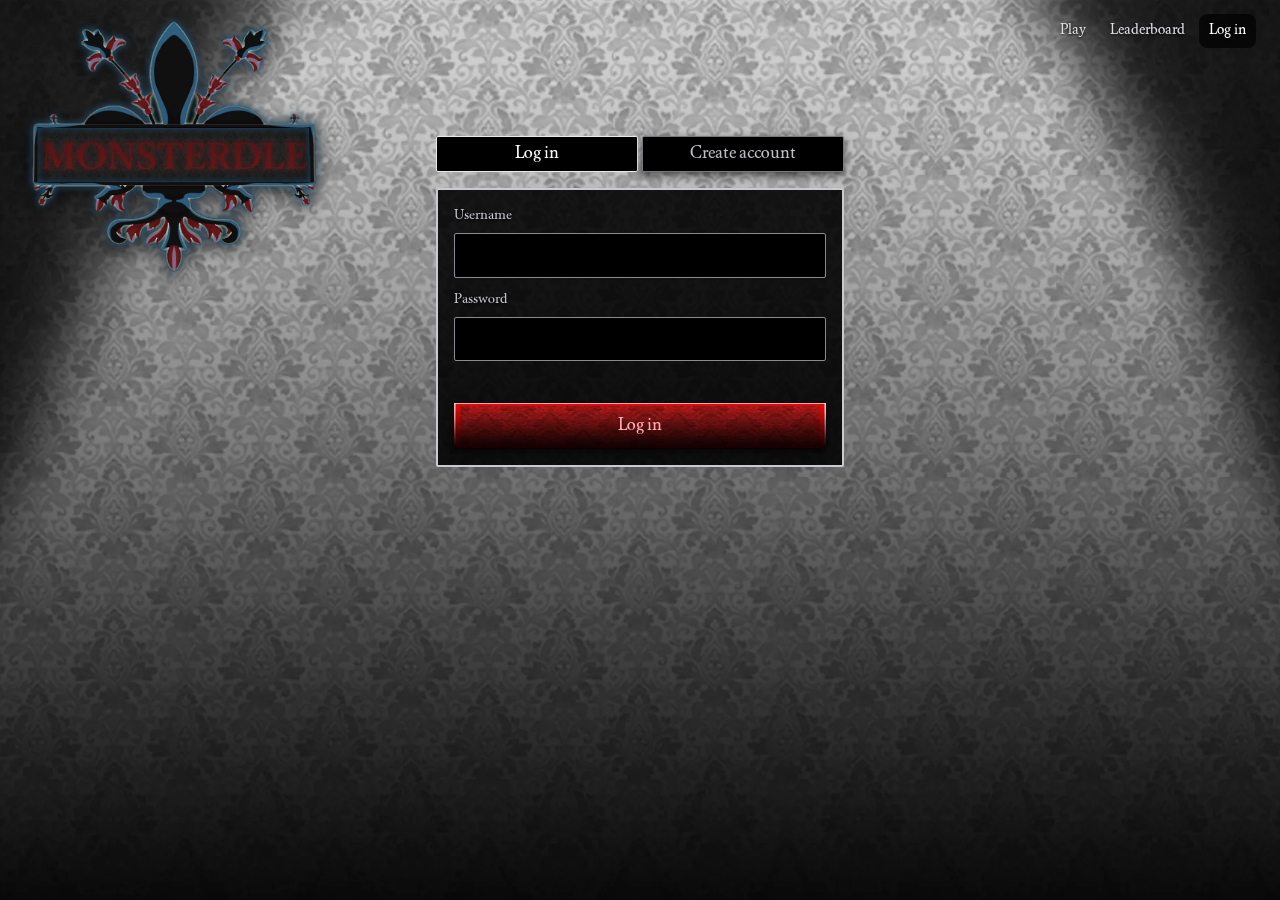
<file: login.html>
<!doctype html>
<html lang="en">
<head>
  <meta charset="utf-8">
  <meta name="viewport" content="width=device-width, initial-scale=1">
  <title>Log in · Monsterdle</title>
  <link rel="stylesheet" href="style.css">
</head>
<body>
  <header>
    <div class="header-top">
      <h1 class="logo"><a href="/"><img src="/images/logo.webp" alt="" width="804" height="711"><span class="sr-only">Monsterdle</span></a></h1>
      <nav class="site-nav" id="site-nav" aria-label="Site"></nav>
    </div>
  </header>

  <main>
    <div class="center-tabs toggle" role="tablist">
      <button id="tab-login" class="active" role="tab">Log in</button>
      <button id="tab-register" role="tab">Create account</button>
    </div>

    <form id="form" class="form card" novalidate>
      <label>Username
        <input id="username" name="username" autocomplete="username" maxlength="20" required>
      </label>
      <label>Password
        <input id="password" name="password" type="password" autocomplete="current-password" required>
      </label>
      <label id="confirm-row" hidden>Confirm password
        <input id="confirm" type="password" autocomplete="new-password">
      </label>
      <p id="rules" class="muted" style="text-align:left;margin:0" hidden>
        Usernames are 3–20 characters (letters, numbers and _) and must be unique.
        Passwords need at least 8 characters. There's no email, so there's no way to
        reset a forgotten password: pick one you'll remember.
      </p>
      <p id="error" class="form-error" role="alert"></p>
      <button id="submit" type="submit">Log in</button>
    </form>
  </main>

  <script type="module" src="login.js"></script>
</body>
</html>
</file>
<file: style.css>
/* Pippin by Robbie de Villiers. Characters it doesn't have (like ' and %) fall back to Georgia. */
@font-face {
  font-family: "Pippin";
  src: url("/fonts/Pippin-Regular.woff2") format("woff2");
  font-weight: normal;
  font-style: normal;
  font-display: swap;
}

:root {
  --bg: #070707;
  --panel: #050505;
  --border: #9c9ca4;
  --text: #f2f2f2;
  --muted: #c4c4cc;
  --accent: #ff3340;
  --wrong: #ff2a35;
  --skip: #6a6a72;
  --right: #4fdc4f;
  --frame: #e8e8e8;           /* the white borders around guess rows and cards */
  --easy: #58d858;
  --easy-dim: #245f24;
  --hard: #ff2f38;
  --hard-dim: #6e0b10;
}

* { box-sizing: border-box; }
[hidden] { display: none !important; }

body {
  margin: 0;
  background: var(--bg);
  color: var(--text);
  font: 17px/1.45 "Pippin", Georgia, "Times New Roman", serif;
}

header {
  border-bottom: 1px solid var(--border);
  padding: 12px 16px;
  display: grid;
  gap: 10px;
}
.header-top, .header-controls {
  display: flex;
  flex-wrap: wrap;
  gap: 10px 12px;
  align-items: center;
  justify-content: space-between;
}
h1 a { color: inherit; text-decoration: none; }

a { color: var(--accent); }

.site-nav { display: flex; gap: 4px; flex-wrap: wrap; }
.site-nav a {
  color: var(--muted);
  text-decoration: none;
  padding: 6px 10px;
  border-radius: 8px;
  font-size: .95rem;
}
.site-nav a:hover { color: var(--text); background: var(--panel); }
.site-nav a.active { color: var(--text); background: var(--panel); }

h1 { margin: 0; font-size: 1.4rem; letter-spacing: .04em; }

main { max-width: 520px; margin: 0 auto; padding: 16px; }

.muted { color: var(--muted); font-size: .9rem; text-align: center; }

button {
  font: inherit;
  cursor: pointer;
  border: 0;
  border-radius: 8px;
  padding: 10px 16px;
  background: var(--accent);
  color: #111;
  font-weight: 600;
}
button.secondary { background: var(--panel); color: var(--text); border: 1px solid var(--border); }
button:disabled { opacity: .5; cursor: default; }

.tabs, .toggle { display: flex; gap: 4px; }
.tabs button, .toggle button {
  background: transparent;
  color: var(--muted);
  border: 1px solid var(--border);
  padding: 6px 12px;
  font-weight: 500;
}
.tabs button.active, .toggle button.active { color: var(--text); border-color: var(--accent); }

.guesses { list-style: none; padding: 0; margin: 16px 0; display: grid; gap: 6px; }
.guesses li {
  min-height: 40px;
  border: 1px solid var(--border);
  border-radius: 8px;
  padding: 8px 12px;
  display: flex;
  align-items: center;
  gap: 8px;
}
.guesses li.wrong { border-color: var(--wrong); }
.guesses li.wrong::before { content: "✕"; color: var(--wrong); }
.guesses li.skip { color: var(--muted); }
.guesses li.skip::before { content: "⏭"; }
.guesses li.right { border-color: var(--right); background: color-mix(in srgb, var(--right) 18%, transparent); }
.guesses li.right::before { content: "✓"; color: var(--right); }

.player { text-align: center; margin: 24px 0; }

/* --pos (0 to 1) is set by game.js; the green fill and the handle both follow it,
   so they always move together. */
.scrubber { --pos: 0; position: relative; height: 22px; display: flex; align-items: center; }
.scrubber .timeline { flex: 1; }

/* The handle is drawn by us rather than the browser so it lines up exactly with the fill. */
.handle {
  position: absolute;
  top: 50%;
  left: calc(var(--pos) * 100%);
  width: 18px; height: 18px;
  margin: -9px 0 0 -9px;
  border-radius: 50%;
  background: var(--text);
  border: 3px solid var(--accent);
  box-shadow: 0 1px 4px rgba(0,0,0,.5);
  pointer-events: none;
  will-change: left;
}

/* The real slider sits on top, invisible, so dragging and keyboard control still work. */
.seek {
  position: absolute;
  inset: 0;
  width: 100%;
  margin: 0;
  opacity: 0;
  -webkit-appearance: none;
  appearance: none;
  cursor: pointer;
}
.seek:disabled { cursor: default; }
.seek:disabled ~ .handle { opacity: .4; }
/* A very thin invisible thumb makes clicks land exactly where the pointer is. */
.seek::-webkit-slider-runnable-track { height: 22px; }
.seek::-webkit-slider-thumb { -webkit-appearance: none; width: 2px; height: 22px; }
.seek::-moz-range-thumb { width: 2px; height: 22px; border: 0; }
.seek:focus-visible ~ .handle { outline: 2px solid var(--accent); outline-offset: 3px; }

.timeline {
  position: relative;
  height: 14px;
  background: var(--panel);
  border: 1px solid var(--border);
  border-radius: 7px;
  overflow: hidden;
}
.timeline .unlocked { position: absolute; inset: 0 auto 0 0; background: #3a3a44; transition: width .3s; }
.timeline .playhead {
  position: absolute;
  inset: 0;
  background: var(--accent);
  transform-origin: left center;
  transform: scaleX(var(--pos));
  will-change: transform;
}
.timeline .tick { position: absolute; top: 0; bottom: 0; width: 1px; background: var(--bg); }
.timeline-labels { display: flex; justify-content: space-between; font-size: .75rem; color: var(--muted); margin-top: 4px; }

.play {
  width: 64px; height: 64px;
  border-radius: 50%;
  font-size: 1.5rem;
  margin-top: 12px;
}

.input-area { display: grid; gap: 10px; }
.search { position: relative; }
.search input {
  width: 100%;
  font: inherit;
  padding: 12px;
  border-radius: 8px;
  border: 1px solid var(--border);
  background: var(--panel);
  color: var(--text);
}
.search input:focus { outline: 2px solid var(--accent); outline-offset: -1px; }

.suggestions {
  position: absolute;
  bottom: calc(100% + 4px);
  left: 0; right: 0;
  margin: 0; padding: 4px;
  list-style: none;
  background: var(--panel);
  border: 1px solid var(--border);
  border-radius: 8px;
  max-height: 240px;
  overflow-y: auto;
  z-index: 10;
}
.suggestions li { padding: 8px 10px; border-radius: 6px; cursor: pointer; }
.suggestions li.active, .suggestions li:hover { background: #2c2c34; }

.actions { display: flex; justify-content: space-between; gap: 10px; }
.actions button { flex: 1; }

.result { text-align: center; margin-top: 16px; }
.result h2 { margin: 0 0 4px; }
.countdown { font-variant-numeric: tabular-nums; font-weight: 600; margin-top: 12px; }
.countdown.ready { color: var(--accent); cursor: pointer; text-decoration: underline; }

/* ---------- forms (login, password) ---------- */

.card {
  background: var(--panel);
  border: 1px solid var(--border);
  border-radius: 12px;
  padding: 16px;
}
.form { display: grid; gap: 12px; }
.form label { display: grid; gap: 6px; font-size: .9rem; color: var(--muted); }
.form input {
  font: inherit;
  padding: 11px 12px;
  border-radius: 8px;
  border: 1px solid var(--border);
  background: var(--bg);
  color: var(--text);
}
.form input:focus { outline: 2px solid var(--accent); outline-offset: -1px; }
.form-error { color: var(--wrong); font-size: .9rem; margin: 0; min-height: 1.2em; }
.page-title { margin: 8px 0 16px; font-size: 1.5rem; }
.center-tabs { display: flex; gap: 4px; margin-bottom: 16px; }
.center-tabs button { flex: 1; }

/* ---------- profile ---------- */

.wide { max-width: 760px; }
.stat-grid { display: grid; grid-template-columns: repeat(auto-fill, minmax(140px, 1fr)); gap: 10px; }
.stat {
  background: var(--panel);
  border: 1px solid var(--border);
  border-radius: 10px;
  padding: 12px;
}
.stat .value { font-size: 1.5rem; font-weight: 700; font-variant-numeric: tabular-nums; }
.stat .label { color: var(--muted); font-size: .8rem; margin-top: 2px; }
.section-title { font-size: 1.1rem; margin: 28px 0 10px; }
.mode-split { display: grid; grid-template-columns: repeat(auto-fit, minmax(280px, 1fr)); gap: 12px; }
.mode-split h3 { margin: 0 0 10px; font-size: 1rem; }
.kv { display: grid; grid-template-columns: 1fr auto; gap: 6px 12px; font-size: .92rem; margin-bottom: 12px; }
.kv dt { color: var(--muted); }
.kv dd { margin: 0; font-weight: 600; font-variant-numeric: tabular-nums; text-align: right; }

.bars { display: grid; gap: 4px; }
.bar-row { display: grid; grid-template-columns: 18px 1fr; gap: 6px; align-items: center; font-size: .8rem; }
.bar-row .label { color: var(--muted); text-align: right; }
.bar {
  background: var(--skip);
  color: var(--text);
  border-radius: 4px;
  padding: 1px 6px;
  min-width: 22px;
  text-align: right;
  font-weight: 600;
  font-variant-numeric: tabular-nums;
}
.bar.win { background: var(--right); }
.bar.loss { background: var(--wrong); }

.facts { display: grid; gap: 8px; padding: 0; margin: 0; list-style: none; }
.facts li { background: var(--panel); border: 1px solid var(--border); border-radius: 10px; padding: 10px 12px; }
.facts .fact-label { color: var(--muted); font-size: .8rem; display: block; }

/* ---------- tables (leaderboard, recent games) ---------- */

.table { width: 100%; border-collapse: collapse; font-size: .92rem; }
.table th, .table td { padding: 8px 10px; border-bottom: 1px solid var(--border); text-align: left; }
.table th { color: var(--muted); font-weight: 500; font-size: .8rem; }
.table td.num, .table th.num { text-align: right; font-variant-numeric: tabular-nums; }
.table tr.me td { background: color-mix(in srgb, var(--accent) 10%, transparent); }
.table a { color: var(--text); }
.rank { color: var(--muted); width: 2.5em; }
.rank-1 { color: #f5c542; font-weight: 700; }
.rank-2 { color: #c9ced6; font-weight: 700; }
.rank-3 { color: #d08b4f; font-weight: 700; }
.boards { display: grid; grid-template-columns: repeat(auto-fit, minmax(300px, 1fr)); gap: 12px; }
.boards .card { padding: 12px 12px 4px; }
.boards h3 { margin: 0 0 6px; font-size: 1rem; }
.empty { color: var(--muted); font-size: .9rem; padding: 8px 0 12px; }
.win-text { color: var(--right); }
.loss-text { color: var(--wrong); }
.actions-row { display: flex; flex-wrap: wrap; gap: 8px; margin-top: 12px; }

.toast {
  position: fixed;
  top: 16px; left: 50%;
  transform: translateX(-50%);
  background: var(--text);
  color: var(--bg);
  padding: 8px 14px;
  border-radius: 8px;
  font-weight: 600;
}
.search-input {
  flex: 1;
  min-width: 0;
  font: inherit;
  padding: 9px 12px;
  border-radius: 8px;
  border: 1px solid var(--border);
  background: var(--panel);
  color: var(--text);
}
.streak-now { color: var(--accent); }
.table.history td { vertical-align: top; }
.squares { white-space: nowrap; letter-spacing: 1px; font-size: .8rem; }
.table.history .puzzle { white-space: nowrap; font-size: .85rem; }
.table.history .sub { color: var(--muted); font-size: .75rem; }

/* ---------- best endless run ---------- */
.link-button {
  background: none;
  border: 0;
  padding: 0;
  margin-top: 6px;
  color: var(--accent);
  font-weight: 600;
  font-size: .85rem;
}
.link-button:hover { text-decoration: underline; }
#best-run { margin-top: 12px; }
.run-head { display: flex; justify-content: space-between; align-items: baseline; gap: 12px; }
.run-head h3 { margin: 0; font-size: 1rem; }
.run-list { list-style: none; margin: 0; padding: 0; display: grid; gap: 6px; max-height: 480px; overflow-y: auto; }
.run-list li {
  display: grid;
  grid-template-columns: 2em 1fr auto;
  gap: 8px;
  align-items: start;
  padding: 8px 10px;
  border: 1px solid var(--border);
  border-radius: 8px;
  background: var(--bg);
}
.run-num { color: var(--muted); font-variant-numeric: tabular-nums; }
.run-guesses { margin-top: 4px; font-size: .8rem; display: flex; flex-wrap: wrap; gap: 4px; align-items: center; }
.chip { background: var(--panel); border: 1px solid var(--border); border-radius: 6px; padding: 1px 6px; color: var(--muted); }
.run-side { text-align: right; font-size: .85rem; white-space: nowrap; font-variant-numeric: tabular-nums; }
.run-list li.run-ended { border-color: var(--wrong); background: color-mix(in srgb, var(--wrong) 10%, var(--bg)); }
.run-ended .run-num { color: var(--wrong); }


/* ===================================================================
   Theme: damask wallpaper under a spotlight, framed mode tabs,
   black guess rows, red controls.
   =================================================================== */

body {
  min-height: 100vh;
  text-shadow: 0 1px 3px rgba(0, 0, 0, .9);
  /* The wallpaper under its spotlight, as one picture. Black fills any space around it. */
  background: #050505 url("/images/background.webp") center top / cover no-repeat fixed;
}

main { max-width: 440px; }
main.wide { max-width: 780px; }

/* ---------- header: logo, links, mode tabs ---------- */

header {
  position: relative;
  border-bottom: 0;
  padding: 26px 16px 4px;
  justify-items: center;
}
.header-top { width: 100%; flex-direction: column; align-items: center; gap: 8px; }
.header-controls { flex-direction: column; justify-content: center; gap: 10px; }

.logo { margin: 0; line-height: 0; }
.logo a { display: block; }
.logo img { display: block; width: 210px; height: auto; filter: drop-shadow(0 4px 10px rgba(0, 0, 0, .7)); }
.sr-only { position: absolute; width: 1px; height: 1px; overflow: hidden; clip: rect(0 0 0 0); white-space: nowrap; }

.site-nav a { color: #dedee4; }
.site-nav a:hover, .site-nav a.active { color: #fff; background: rgba(0, 0, 0, .7); }

@media (min-width: 1000px) {
  /* Wide screens: logo top left, links top right, tabs centred at the top like the mockup. */
  header { min-height: 120px; }
  .header-top { position: absolute; top: 14px; left: 24px; right: 24px; width: auto; flex-direction: row; justify-content: space-between; align-items: flex-start; pointer-events: none; }
  .header-top > * { pointer-events: auto; }
  .logo img { width: 300px; }
  .header-controls { margin-top: 10px; }
}

/* Framed mode tabs: Easy in green, Hard in red, others in white. */
.tabs button {
  --c: var(--frame); --c-dim: #555;
  background: radial-gradient(ellipse at center, #141414, #000 80%);
  color: var(--c);
  border: 2px solid var(--c);
  border-radius: 2px;
  box-shadow: inset 0 0 0 3px #000, inset 0 0 0 5px var(--c-dim), 0 2px 8px rgba(0, 0, 0, .7);
  opacity: .55;
  text-transform: uppercase;
  letter-spacing: .04em;
}
.tabs button[data-mode="easy"] { --c: var(--easy); --c-dim: var(--easy-dim); }
.tabs button[data-mode="hard"] { --c: var(--hard); --c-dim: var(--hard-dim); }
.tabs button:hover { opacity: .8; }
.tabs button.active { opacity: 1; border-color: var(--c); color: var(--c); text-shadow: 0 0 8px var(--c), 0 1px 2px #000; }
#mode-tabs { gap: 6px; }
header #mode-tabs button { min-width: 150px; padding: 8px 22px; font-size: 1.6rem; }
header #mode-tabs button[data-mode="easy"], header #mode-tabs button[data-mode="hard"] {
  width: 190px; min-width: 0; height: 60px; padding: 0;
  background: url("/images/tab-easy.webp") center / 100% 100% no-repeat;
  border: 0; box-shadow: 0 3px 10px rgba(0, 0, 0, .7);
  color: transparent; text-shadow: none;   /* the word is already in the picture */
}
header #mode-tabs button[data-mode="hard"] { background-image: url("/images/tab-hard.webp"); }
header #mode-tabs button[data-mode="easy"].active { box-shadow: 0 0 14px rgba(110, 230, 90, .55), 0 3px 10px rgba(0, 0, 0, .7); }
header #mode-tabs button[data-mode="hard"].active { box-shadow: 0 0 14px rgba(255, 50, 50, .6), 0 3px 10px rgba(0, 0, 0, .7); }
@media (max-width: 420px) { header #mode-tabs button[data-mode="easy"], header #mode-tabs button[data-mode="hard"] { width: 160px; height: 50px; } }

/* Daily / Endless switch: small black buttons with a white frame. */
.toggle button {
  background: #000;
  color: #bdbdc4;
  border: 1px solid #77777f;
  border-radius: 2px;
  padding: 4px 14px;
}
.toggle button.active { color: #fff; border-color: var(--frame); box-shadow: 0 0 6px rgba(255, 255, 255, .25); }

/* ---------- the game ---------- */

.muted { color: #dcdce2; text-shadow: 0 0 6px #000, 0 1px 2px #000; }

.guesses li {
  background: #000 url("/images/frame-white.png") center / 100% 100% no-repeat;
  border: 0;
  border-radius: 0;
  justify-content: center;
  font-size: 1.15rem;
  min-height: 44px;
  box-shadow: 0 2px 6px rgba(0, 0, 0, .65);
}
.guesses li::before, .guesses li.wrong::before, .guesses li.right::before, .guesses li.skip::before { content: none; }
.guesses li.wrong { background: #000 url("/images/frame-red.png") center / 100% 100% no-repeat; color: var(--wrong); }
.guesses li.right { background: #000 url("/images/frame-green.png") center / 100% 100% no-repeat; color: var(--right); }
.guesses li.skip { color: #9a9aa2; opacity: .8; }

.timeline { background: #000; border: 1px solid #cfcfd4; border-radius: 2px; height: 10px; }
.timeline .unlocked { background: #5c0a10; }
.timeline .playhead { background: var(--accent); }
.timeline .tick { background: #2a2a2e; }
.handle { background: #fff; border-color: var(--accent); }
.timeline-labels { color: #dcdce2; }

/* The play button picture. While a clip plays, a square is drawn over its triangle. */
.play {
  position: relative;
  width: 78px; height: 78px;
  border: 0;
  border-radius: 50%;
  background: url("/images/play.webp") center / contain no-repeat;
  box-shadow: 0 6px 14px rgba(0, 0, 0, .6);
  color: transparent;
  text-shadow: none;
}
.play.playing::after {
  content: "";
  position: absolute;
  left: 50%; top: 50%;
  width: 24px; height: 24px;
  transform: translate(-50%, -50%);
  background: #ff1a24;
  border: 2px solid #1a0003;
  border-radius: 2px;
}

.search input {
  background: #000 url("/images/frame-red.png") center / 100% 100% no-repeat;
  border: 0;
  border-radius: 0;
  color: #ff5a63;
  font-size: 1.25rem;
  padding: 10px 14px;
}
.search input::placeholder { color: #e3303b; opacity: 1; }
.search input:focus { outline: 0; box-shadow: 0 0 0 2px rgba(255, 50, 60, .35), 0 0 14px rgba(255, 40, 50, .35); }
.suggestions { background: #000; border: 2px solid var(--accent); border-radius: 2px; }
.suggestions li.active, .suggestions li:hover { background: #33060a; }

/* Red buttons (Guess, Skip, Copy result, Log in…). */
button {
  background: #4c0508 url("/images/button-red.webp") center / 100% 100% no-repeat;
  color: #ffb0b6;
  border: 0;
  border-radius: 0;
  font-weight: normal;
  font-size: 1.12rem;
  box-shadow: 0 3px 8px rgba(0, 0, 0, .6);
}
button:hover:not(:disabled) { filter: brightness(1.12); }
#skip { background: #4c0508 url("/images/button-red.webp") center / 100% 100% no-repeat; color: #ffb0b6; border: 0; }
button.secondary { background: #000; color: var(--text); border: 2px solid var(--frame); }
.play:hover, .tabs button:hover, .toggle button:hover { filter: none; }
.link-button { background: none; border: 0; box-shadow: none; color: var(--accent); font-size: .9rem; }

/* ---------- leaderboard, profile, login ---------- */

.card, .stat, .facts li, .run-list li {
  background: rgba(0, 0, 0, .88);
  border: 2px solid #c9c9cf;
  border-radius: 2px;
}
.run-list li { background: #000; border-width: 1px; border-color: #55555c; }
.run-list li.run-ended { border-color: var(--wrong); background: #1c0204; }
.form input, .search-input { background: #000; border: 1px solid #8a8a92; border-radius: 2px; }
.page-title, .section-title { text-shadow: 0 0 8px #000, 0 1px 2px #000; }
.chip { background: #111; }

/* Text boxes styled like the ones in the game: a red double frame around black,
   with red italic text. */
#mode-desc, #clip-len, #stats, #account-hint, #result-answer, .wide > p.muted {
  display: table;
  margin-left: auto;
  margin-right: auto;
  padding: 10px 16px;
  text-align: center;
  font-style: italic;
  font-size: 1.02rem;
  line-height: 1.3;
  color: #ff2020;
  text-shadow: 1px 1px 0 #000, 0 0 3px #000;
  background: linear-gradient(90deg, rgba(48, 48, 48, .94), rgba(0, 0, 0, .96) 28%, rgba(0, 0, 0, .96) 72%, rgba(48, 48, 48, .94));
  border: 3px solid #ff1f24;
  border-radius: 0;
  box-shadow: inset 0 0 0 4px #050505, inset 0 0 0 6px #ff1f24, 0 3px 10px rgba(0, 0, 0, .6);
}
#mode-desc:empty { display: none; }
.wide > p.muted { display: block; }
#account-hint a { color: #ff9a9e; }
</file>
